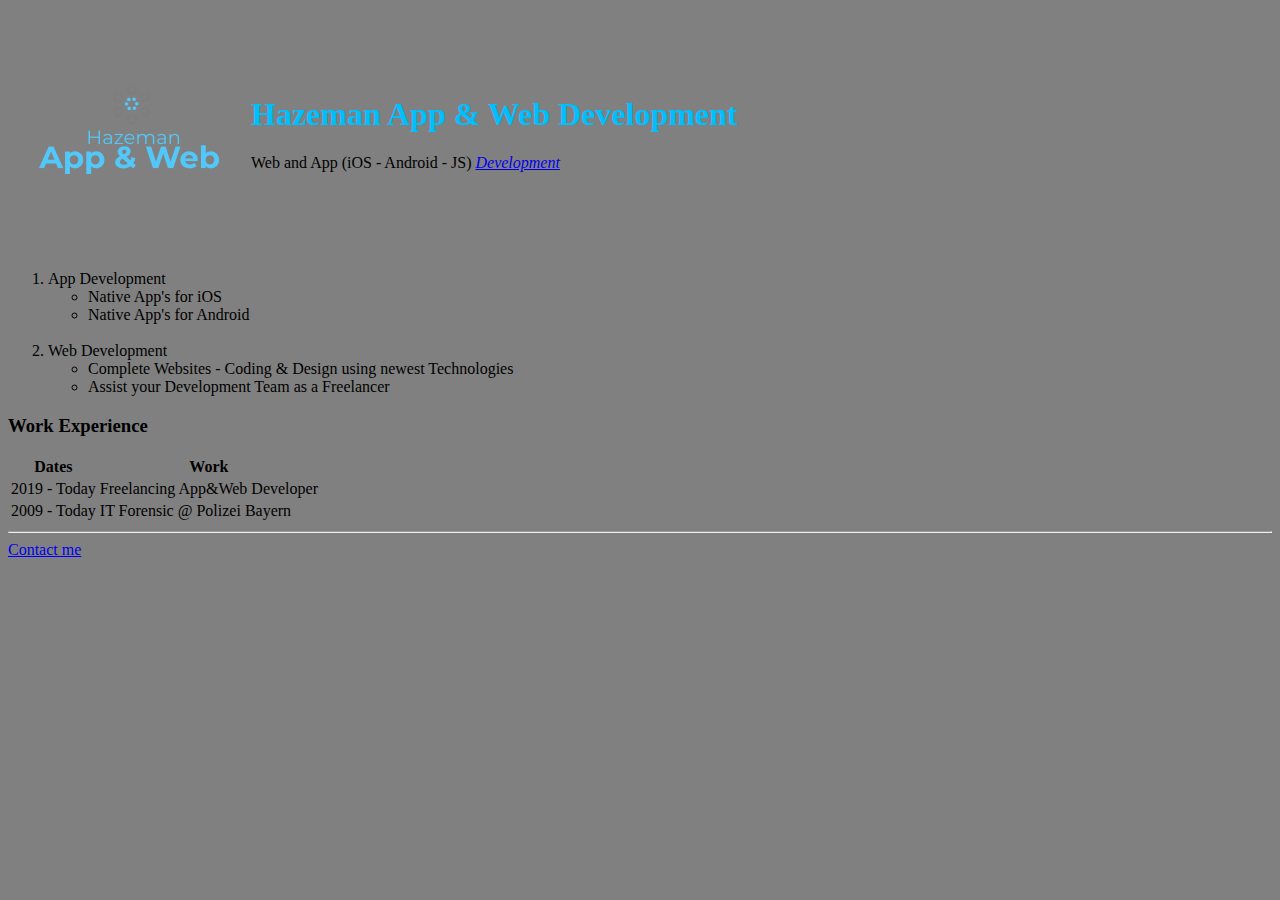
<file: index.html>
<!DOCTYPE html>
<html lang="en" dir="ltr">
  <head>
    <link rel="stylesheet" href="stylesheet.css">
    <meta charset="utf-8">
    <title> Hazeman App & Web Development</title>
  </head>
  <body>
    <table cellspacing="20">
      <tr>
        <td><img src="HazemanLogo.png" alt="hazeman profile picture"></td>
        <td><h1> Hazeman App & Web Development </h1>
        <p>Web and App (iOS - Android - JS) <em><a href="http://hazeman.com"> Development</a></em></p></td>
      </tr>
    </table>
    <ol>
      <li>App Development</li>
      <ul>
        <li>Native App's for iOS</li>
        <li>Native App's for Android</li>
      </ul><br>
      <li>Web Development</li>
      <ul>
        <li>Complete Websites - Coding & Design using newest Technologies</li>
        <li>Assist your Development Team as a Freelancer</li>
      </ul>
    </ol>
    <h3>Work Experience</h3>
    <table>
      <thead>
        <tr>
          <th>Dates</th>
          <th>Work</th>
        </tr>
      </thead>
      <tbody>
      <tr>
        <td>2019 - Today</td>
        <td>Freelancing App&Web Developer</td>
      </tr>
      <tr>
        <td>2009 - Today</td>
        <td>IT Forensic @ Polizei Bayern</td>
      </tr>
    </tbody>
    <tfoot>

    </tfoot>
    </table>
    <hr>
    <a href="contact-me.html">Contact me</a>
  </body>
</html>
</file>
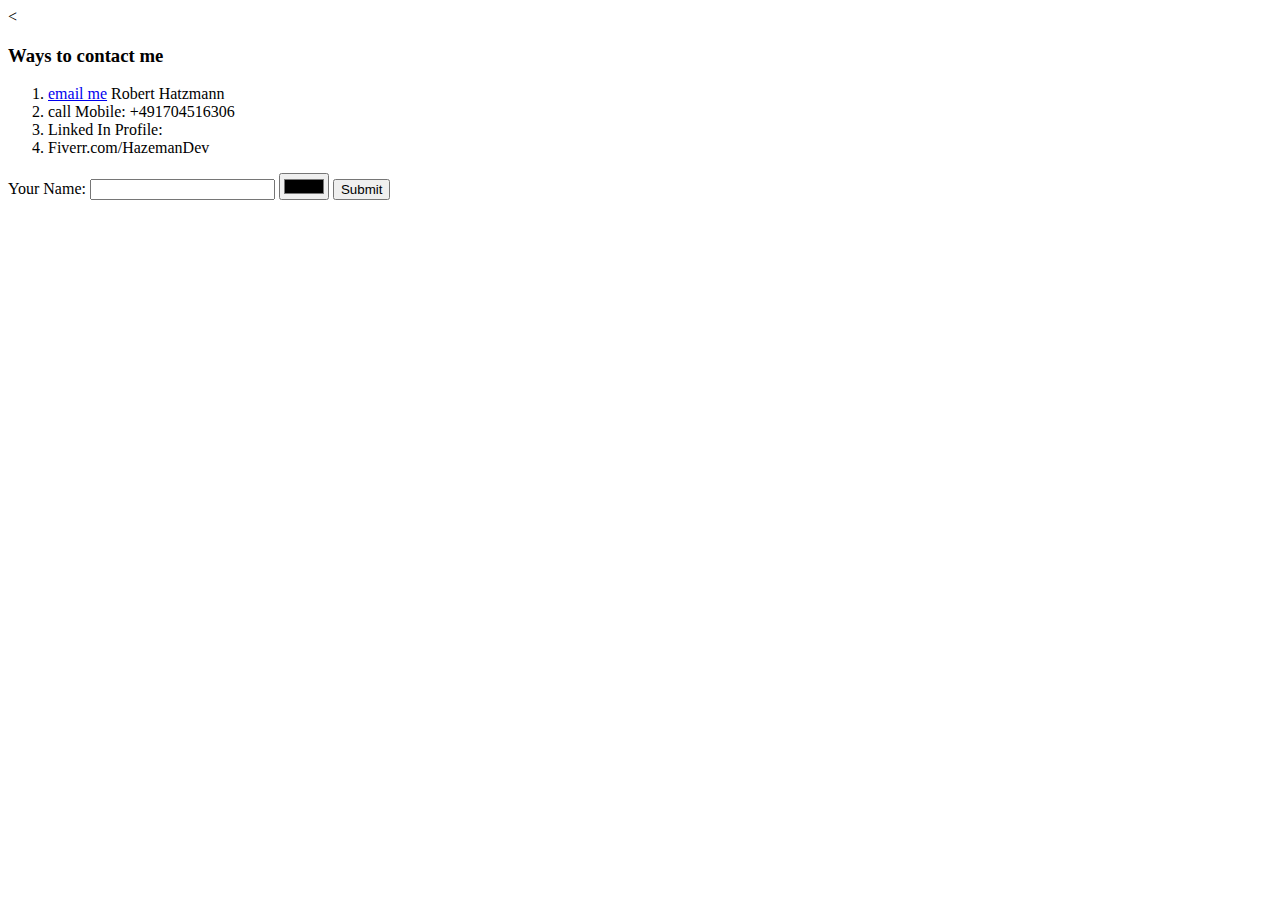
<file: contact-me.html>
<!<!DOCTYPE html>
<<!DOCTYPE html>
<html lang="en" dir="ltr">
  <head>
    <meta charset="utf-8">
    <title>Contact Me</title>
  </head>
  <body>
    <h3>Ways to contact me</h3>
    <ol>
      <li><a href="mailto:robert.hatzmann@gmx.de?subject=Question">email me</a> Robert Hatzmann </li>
      <li>call Mobile: +491704516306</li>
      <li>Linked In Profile: </li>
      <li>Fiverr.com/HazemanDev</li>
    </ol>

    <form class="" action="index.html" method="post">
      <label> Your Name:</label>
      <input type="text" name="" value="">
      <input type="color" name="" value="">
      <input type="submit" name="">
    </form>
  </body>
</html>
</file>
<file: stylesheet.css>
body {
  background-color: gray;
}

h1 {
  color: deepskyblue;
}
</file>
